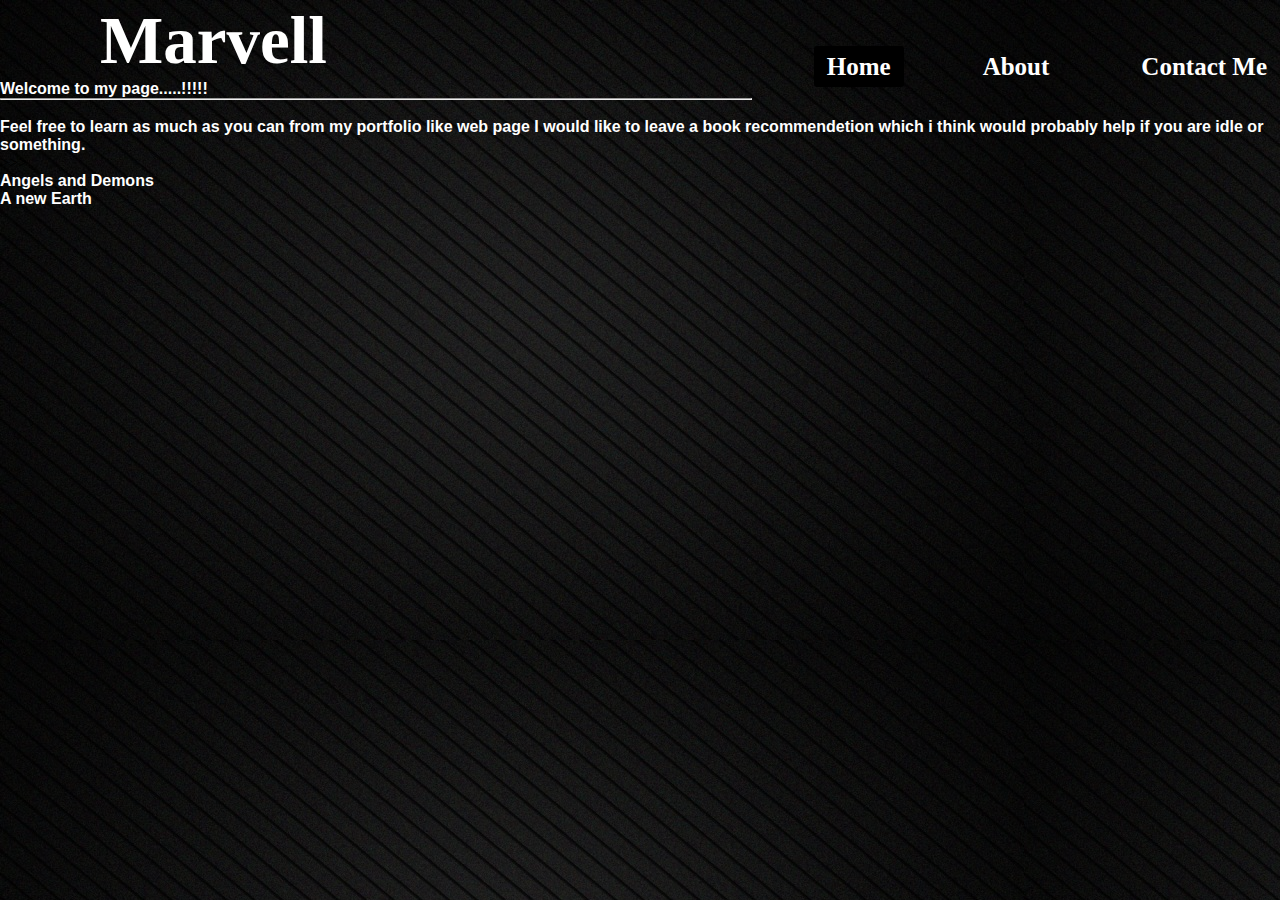
<file: Week 1/index.html>
<!DOCTYPE html>
<html lang="en">
<head>
    <meta charset="UTF-8">
    <meta name="viewport" content="width=device-width, initial-scale=1.0">
    <link rel="stylesheet" href="style.css">
    <link rel="icon" href="Zop.jpg">
    <title>Home|Marvell</title>
</head>
<body>
    <div class="main">
        <label class="logo">Marvell</label>
             <ul class="ul">
                 <li class="li"><a class="active" href="index.html" target="_parent" >Home</a></li>
                 <li class="li"><a href="about.html" target="_parent">About</a></li>
                 <li class="li" ><a href="contact.html" target="_parent">Contact Me</a></li>
             </ul>
    <p id="text">
        Welcome to my page.....!!!!! 
        <hr> <br>
        <p id="text">
            Feel free to learn as much as you can from my portfolio like web page
            I would like to leave a book recommendetion which i think would probably help if you are idle or something.
        </p>
         >>><ul>
            <li id="text">Angels and Demons</li>
            <li id="text">A new Earth</li>
         </ul>

    </p>




</body>
</html>
</file>
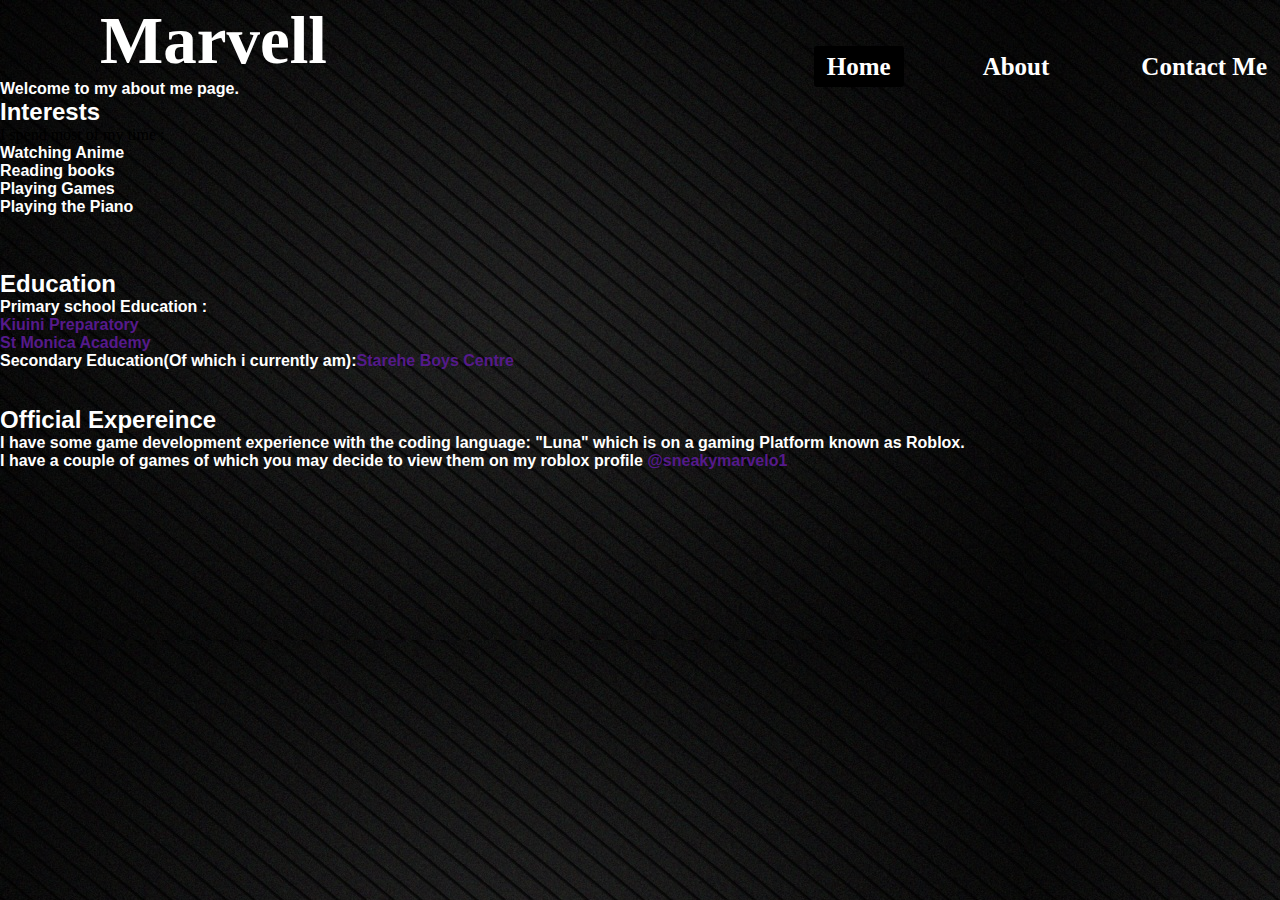
<file: Week 1/about.html>
<!DOCTYPE html>
<html lang="en">
<head>
    <meta charset="UTF-8">
    <meta name="viewport" content="width=device-width, initial-scale=1.0">
    <link rel="stylesheet" href="style.css">
    <link rel="icon" href="Zop.jpg">
    <title>About|Marvell</title>
</head>
<body>
    <div class="main">
        <label class="logo">Marvell</label>
             <ul class="ul">
                 <li class="li"><a class="active" href="index.html" target="_parent" >Home</a></li>
                 <li class="li"><a href="about.html" target="_parent">About</a></li>
                 <li class="li" ><a href="contact.html" target="_parent">Contact Me</a></li>
             </ul>

             <p id="text">
                Welcome to my about me page.

                <h2 id="text">Interests</h2>
                I spend most of my time :
                <ol>
                    <li id="text">Watching Anime</li>
                    <li id="text">Reading books</li>
                    <li id="text">Playing Games</li>
                    <li id="text">Playing the Piano</li>
                </ol>

            <br><br><br>

            <h2 id="text">Education</h2>
            <p id="text">
                Primary school Education : <ul><li id="text"><a href="" target="_parent">Kiuini Preparatory </a></li>  <li id="text"><a href="" target="_parent">St Monica Academy</a> </li>

                                        </ul>
            </p>

            <p id="text">
                Secondary Education(Of which i currently am):<a href="" target="_parent">Starehe Boys Centre</a>
            </p>
<br><br>
            <h2 id="text">Official Expereince</h2>
            <p id="text">
                I have some game development experience with the coding language: "Luna" which is on a gaming Platform known as Roblox.
                <br>
                I have a couple of games of which you may decide to view them on my roblox profile <a href="" target="_blank">@sneakymarvelo1</a>

            </p>











             </p>







</body>
</html>
</file>
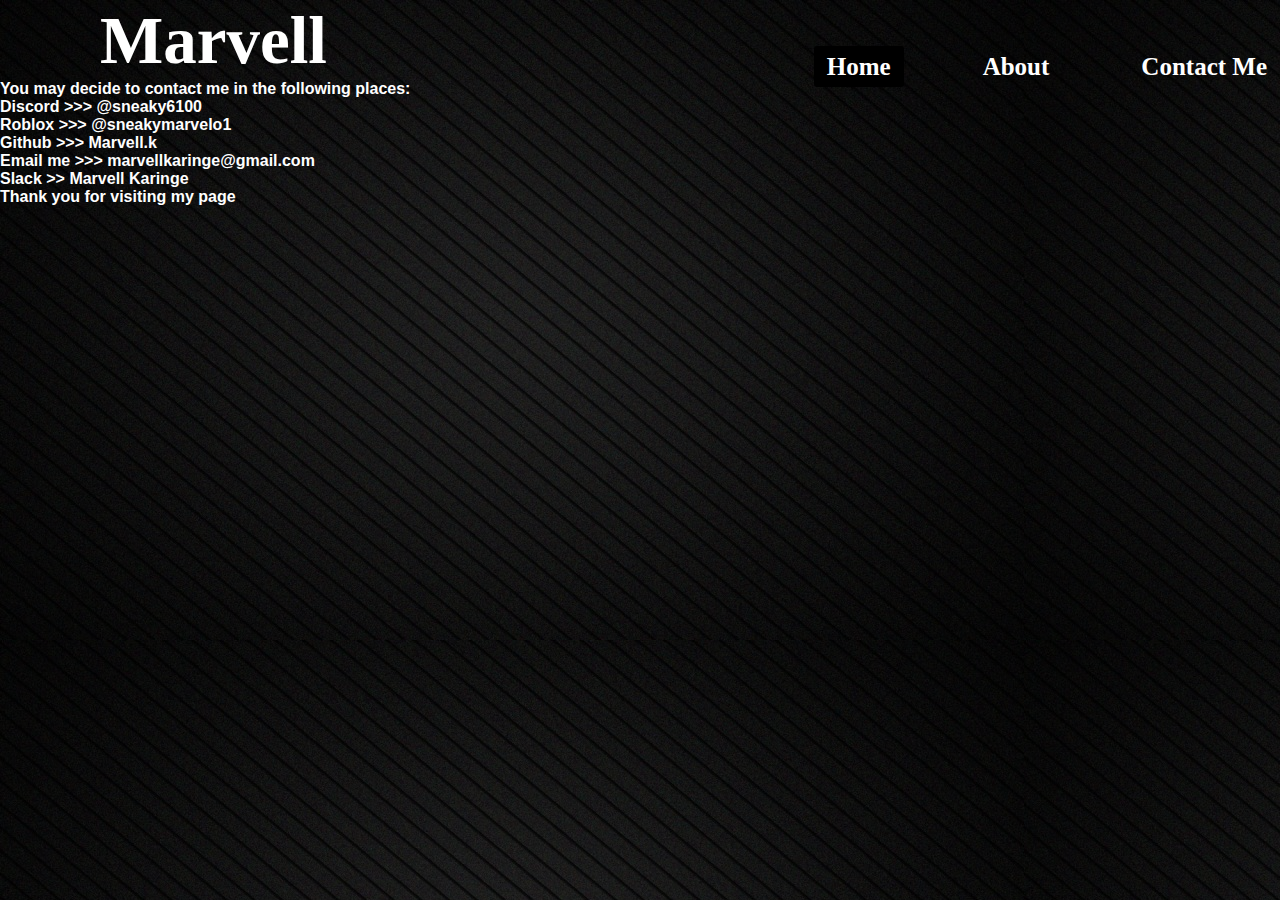
<file: Week 1/contact.html>
<!DOCTYPE html>
<html lang="en">
<head>
    <meta charset="UT-8">
    <meta name="viewport" content="width=device-width, initial-scale=1.0">
    <link rel="stylesheet" href="style.css">
    <link rel="icon" href="Zop.jpg">
    <title>Contact Me|Marvell</title>
</head>
<body>
    <div class="main">
        <label class="logo">Marvell</label>
             <ul class="ul">
                 <li class="li"><a class="active" href="index.html" target="_parent" >Home</a></li>
                 <li class="li"><a href="about.html" target="_parent">About</a></li>
                 <li class="li" ><a href="contact.html" target="_parent">Contact Me</a></li>
             </ul>
<!-- This is where the content begins, in form of a table -->
             <p id="text">
                You may decide to contact me in the following places:
             <ul>
                <li id="text">Discord >>> @sneaky6100</li>
                <li id="text">Roblox >>> @sneakymarvelo1</li>
                <li id="text">Github >>> Marvell.k</li>
                <li id="text">Email me >>> marvellkaringe@gmail.com</li>
                <li id="text">Slack >> Marvell Karinge</li>
             </ul>

             <p id="text">Thank you for visiting my page</p>

             </p>
</body>
</html>
</file>
<file: Week 1/style.css>
label.logo{
    width: 120px;
    cursor: pointer;
    color: #fff;
    font-size: 67px;
    font-weight: bold;
    padding: 0 100px;
    line-height: 80px;
}
*{
    margin: 0;
    padding: 0;
    text-decoration: none;
    list-style: none;
    box-sizing: border-box;
}
.main{
width: 100%;
height: 100vh;
background-position: center;
background-size: cover;
background: linear-gradient(rgba(0,0,0,0.5)50%, rgba(0,0,0,0.5)50%), url(Backy.jpg)
}
.ul{
    float: right;
    margin: right 20px;
}
.ul li{
    list-style: none;
    margin-left: 62px;
    margin-top: 27px;
    font-size: 25px;
    display: inline-block;
    line-height: 80px;
}
.ul li a{
    text-decoration: none;
    color: #fff;
    padding: 7px 13px;
    border-radius: 3px;
    font-family: 'Times New Roman', Times, serif;
    font-weight: bold;
}
a.active, a:hover{
    background: #000;;
    transition: .5s;
}
#text{
    font-weight: bold;
    color: #fff;
    font-family: sans-serif;
}
label.about{
    font-size: 40px;
    color: #fff;
    font-weight: bolder;
}
.main2{
    width: 100%;
height: 100vh;
background-position: center;
background-size: cover;
 display:centre ;
background: linear-gradient(rgba(0,0,0,0.5)50%, rgba(0,0,0,0.5)50%), url(zop.jpg)
}
label.heading{
    display: block;
    font-size: 50px;
    color: gray;
    font-weight: bolder;
    background: linear-gradient(rgba(0,0,0,0.75)50%, rgba(0,0,0,0.75)50%);
}
</file>
